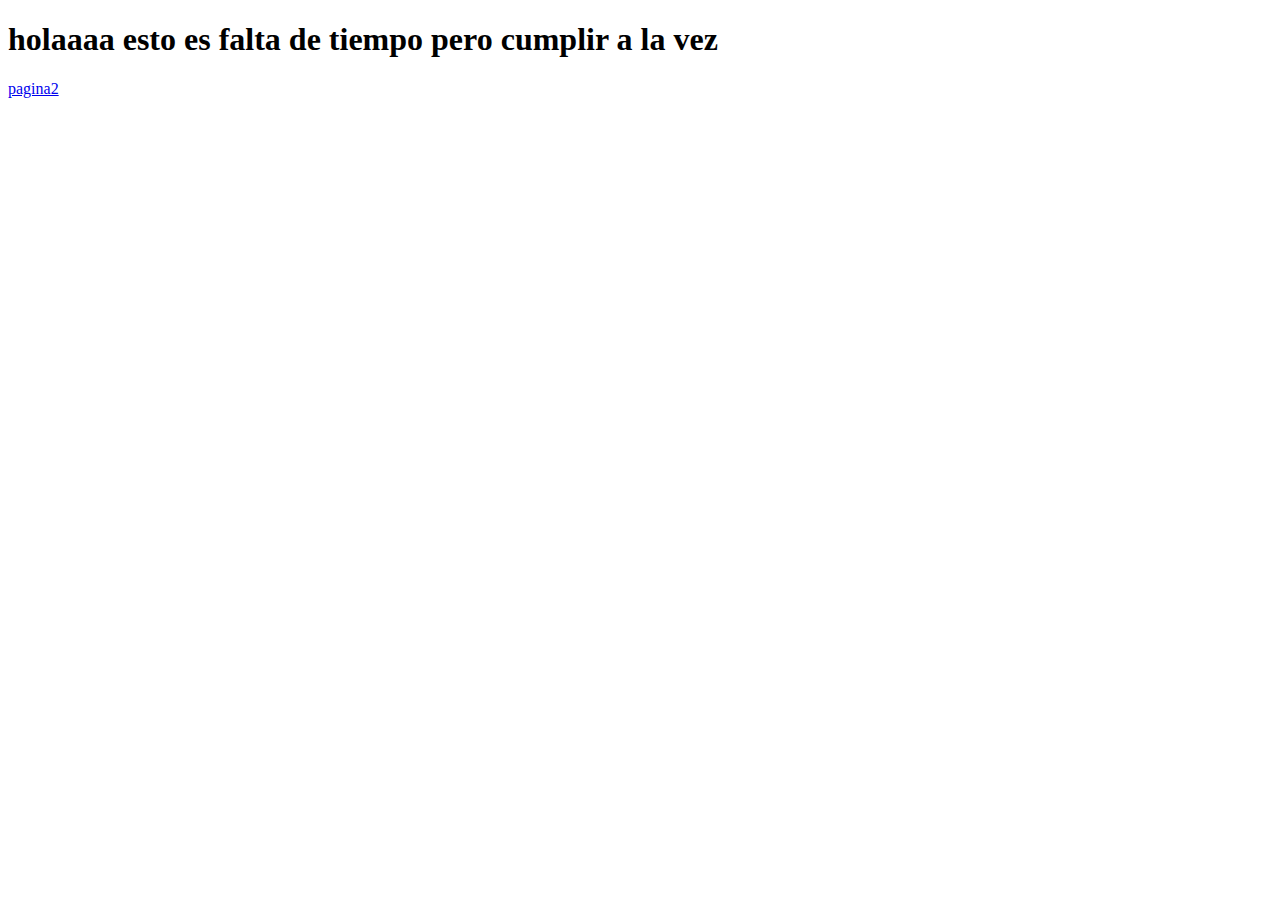
<file: pagina2.html>
<!DOCTYPE html>
<html lang="en">
<head>
    <meta charset="UTF-8">
    <meta name="viewport" content="width=device-width, initial-scale=1.0">
    <title>pagina2</title>
</head>
<body>
    <h1>holaaaa esto es falta de tiempo pero cumplir a la vez</h1>

<a href="Index.html">pagina2</a>
</body>
</html>
</file>
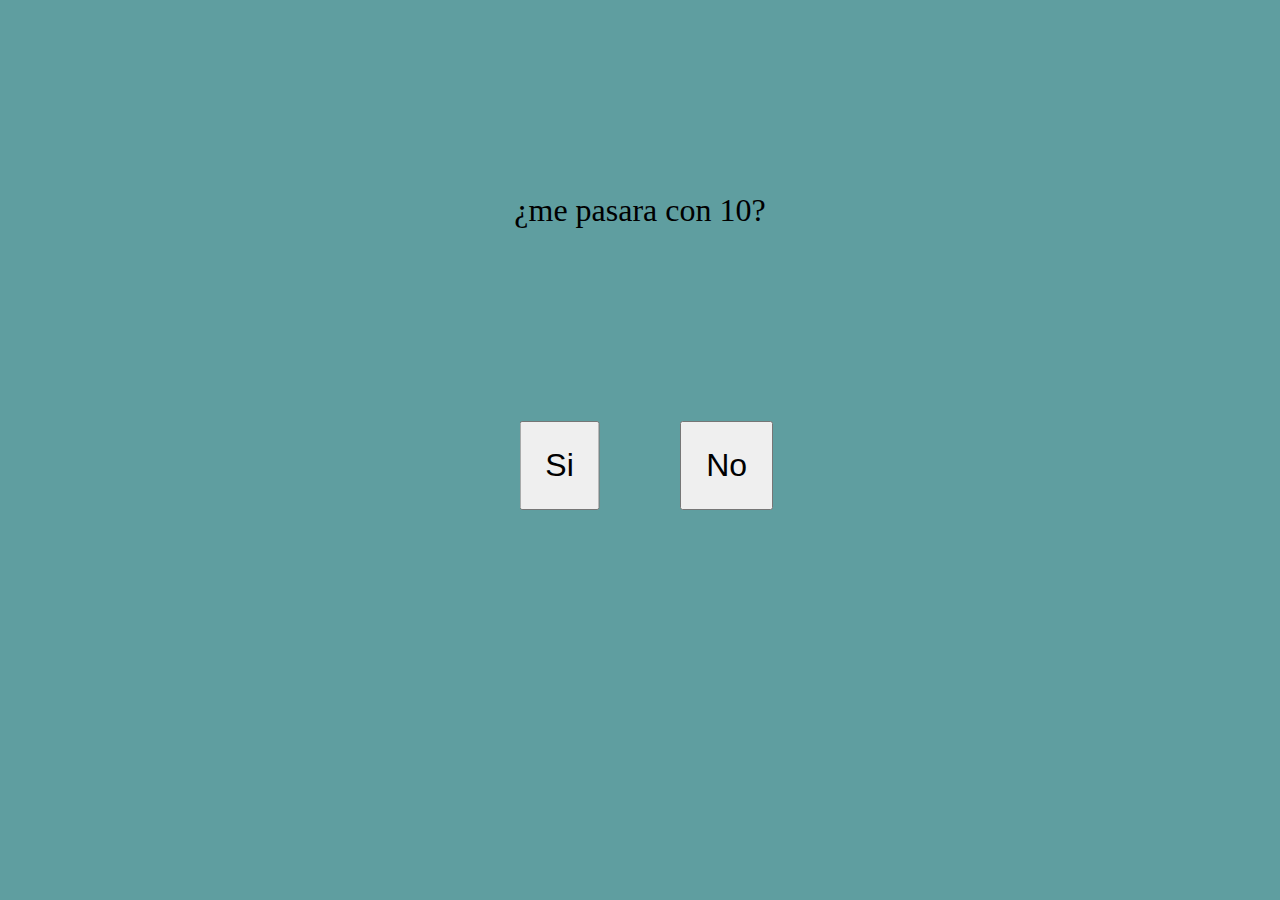
<file: siono.html>
<!DOCTYPE html>
<html lang="es">
<head>
    <meta charset="UTF-8">
    <meta http-equiv="X-UA-Compatible" content="IE=edge">
    <meta name="viewport" content="width=device-width, initial-scale=1.0">
    <title>siono</title>
    <link rel="stylesheet" href="estilos.css">
</head>
<body>

    <div class="contenedor">
        <p>¿me pasara con 10?</p>
        <button id="yesBtn">Si</button>
        <button id="noBtn">No</button>
    </div>
    <script src="index.js"></script>

</body>
</html>
</file>
<file: estilos.css>
*{
    margin: 0;
}

.contenedor{
    background: cadetblue;
    width: 100vw;
    height: 100vh;
    text-align: center;
}

p{
    font-size: xx-large;
    padding: 15%;
}

button{
    font-size: xx-large;
    padding: 0.75em;
}

#yesBtn{
    transform: translate(-100%,0);
}

#noBtn{
    position: absolute;
}
</file>
